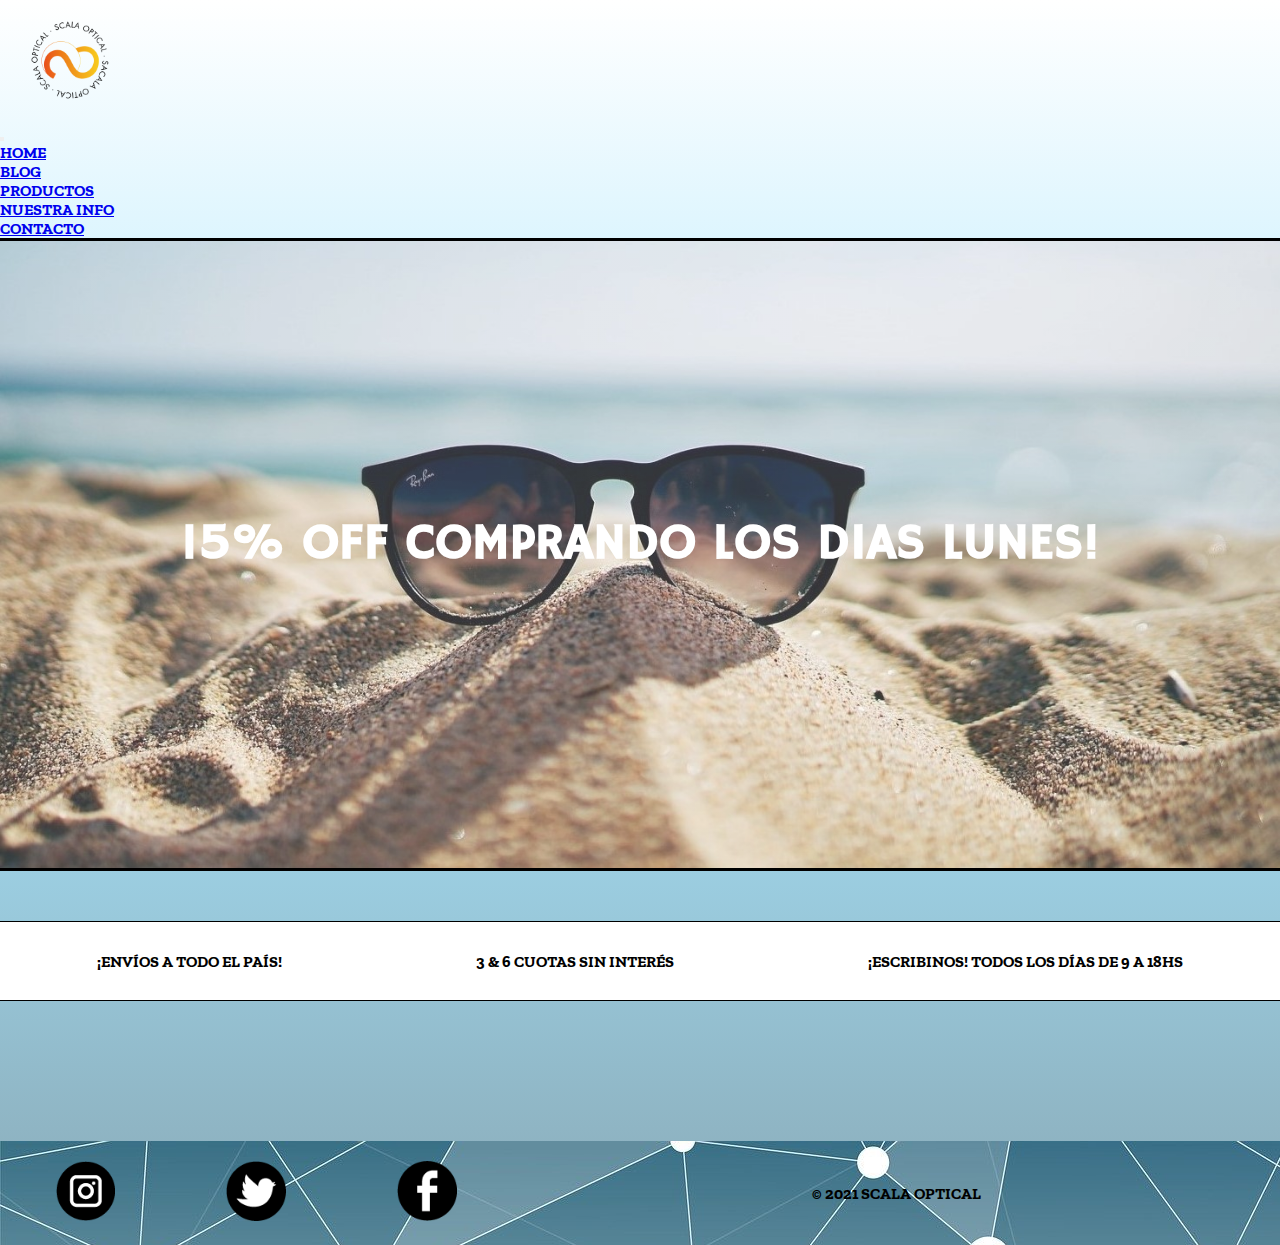
<file: index.html>
<!DOCTYPE html>
<html lang="en">

<head>
    <meta charset="UTF-8">
    <meta http-equiv="X-UA-Compatible" content="IE=edge">
    <meta name="viewport" content="width=device-width, initial-scale=1.0">
    <meta name="description" content="Sitio Web De Optical, Una Tienda De Lentes De Sol Con Los Mejores Precios Del Mercado">
    <meta name="keywords" content="ANTEOJOS, LENTES, SCALA LENTES">
    <title>Scala Optical Inicio</title>
    <link href="https://cdn.jsdelivr.net/npm/bootstrap@5.1.3/dist/css/bootstrap.min.css" rel="stylesheet" integrity="sha384-1BmE4kWBq78iYhFldvKuhfTAU6auU8tT94WrHftjDbrCEXSU1oBoqyl2QvZ6jIW3" crossorigin="anonymous">
    <link rel="stylesheet" href="./scss/estilos.css">
    <link rel="preconnect" href="https://fonts.googleapis.com">
    <link rel="preconnect" href="https://fonts.gstatic.com" crossorigin>
    <link href="https://fonts.googleapis.com/css2?family=Zilla+Slab:wght@500&display=swap" rel="stylesheet">
    <link rel="preconnect" href="https://fonts.googleapis.com">
    <link rel="preconnect" href="https://fonts.gstatic.com" crossorigin>
    <link href="https://fonts.googleapis.com/css2?family=Hammersmith+One&display=swap" rel="stylesheet">
    <link rel="icon" href="imagenes/faviconScalaOptical.ico">

</head>

<body>
    <header class="header__index">
        <nav class="navbar navbar-expand-lg navbar-light">
            <div class="container-fluid">
                <a class="navbar-brand" href="./index.html">
                    <img src="./imagenes/scala-optical3.png" alt="" height="120" width="120">
                </a>
            </div>
            <button class="navbar-toggler" type="button" data-bs-toggle="collapse" data-bs-target="#navbarNav" aria-controls="navbarNav" aria-expanded="false" aria-label="Toggle navigation">
                <span class="navbar-toggler-icon"></span>
            </button>
            <div class="collapse navbar-collapse justify-content-end" id="navbarNav">
                <ul class="navbar-nav">
                    <li class="nav-item">
                        <a class="nav-link active m-3" aria-current="page" href="./index.html">Home</a>
                    </li>
                    <li class="nav-item">
                        <a class="nav-link m-3" href="./paginas/blog.html">Blog</a>
                    </li>
                    <li class="nav-item">
                        <a class="nav-link m-3" href="./paginas/productos.html">Productos</a>
                    </li>
                    <li class="nav-item">
                        <a class="nav-link m-3" href="./paginas/nosotros.html">nuestra info</a>
                    </li>
                    <li class="nav-item">
                        <a class="nav-link m-3" href="./paginas/contacto.html">Contacto</a>
                    </li>
                </ul>
            </div>
        </nav>
    </header>

    <main class="main__index ">
        <section class="promo__index">
            <h2>
                15% off comprando los dias lunes!
            </h2>
        </section>

        <div>
            <p>¡Envíos a todo el país! </p>
            <p>3 & 6 cuotas sin interés </p>
            <p>¡Escribinos! Todos los días de 9 a 18hs</p>
        </div>


    </main>

    <footer>
        <!--PADRE DE H3 Y SECTIONS -->
        <div class="iconos__redes">
            <a href="https://www.instagram.com/tobiasargain/ " target="_blank "><img src="./imagenes/logoInstagram.png" alt=""></a>
            <a href="https://twitter.com/tobiaasargain " target="_blank "><img src="./imagenes/logoTwitter.png" alt=""></a>
            <a href="https://www.facebook.com/t.a.334" target="_blank "><img src="./imagenes/logoFacebook.png" alt=""></a>
        </div>
        <div class="texto__footer ">
            <!-- <p>Desarrollado por Tobías Argaín</p> -->
            <p>© 2021 scala optical</p>
        </div>
    </footer>
    <script src="https://cdn.jsdelivr.net/npm/bootstrap@5.1.3/dist/js/bootstrap.bundle.min.js " integrity="sha384-ka7Sk0Gln4gmtz2MlQnikT1wXgYsOg+OMhuP+IlRH9sENBO0LRn5q+8nbTov4+1p " crossorigin="anonymous "></script>
</body>

</html>
</file>
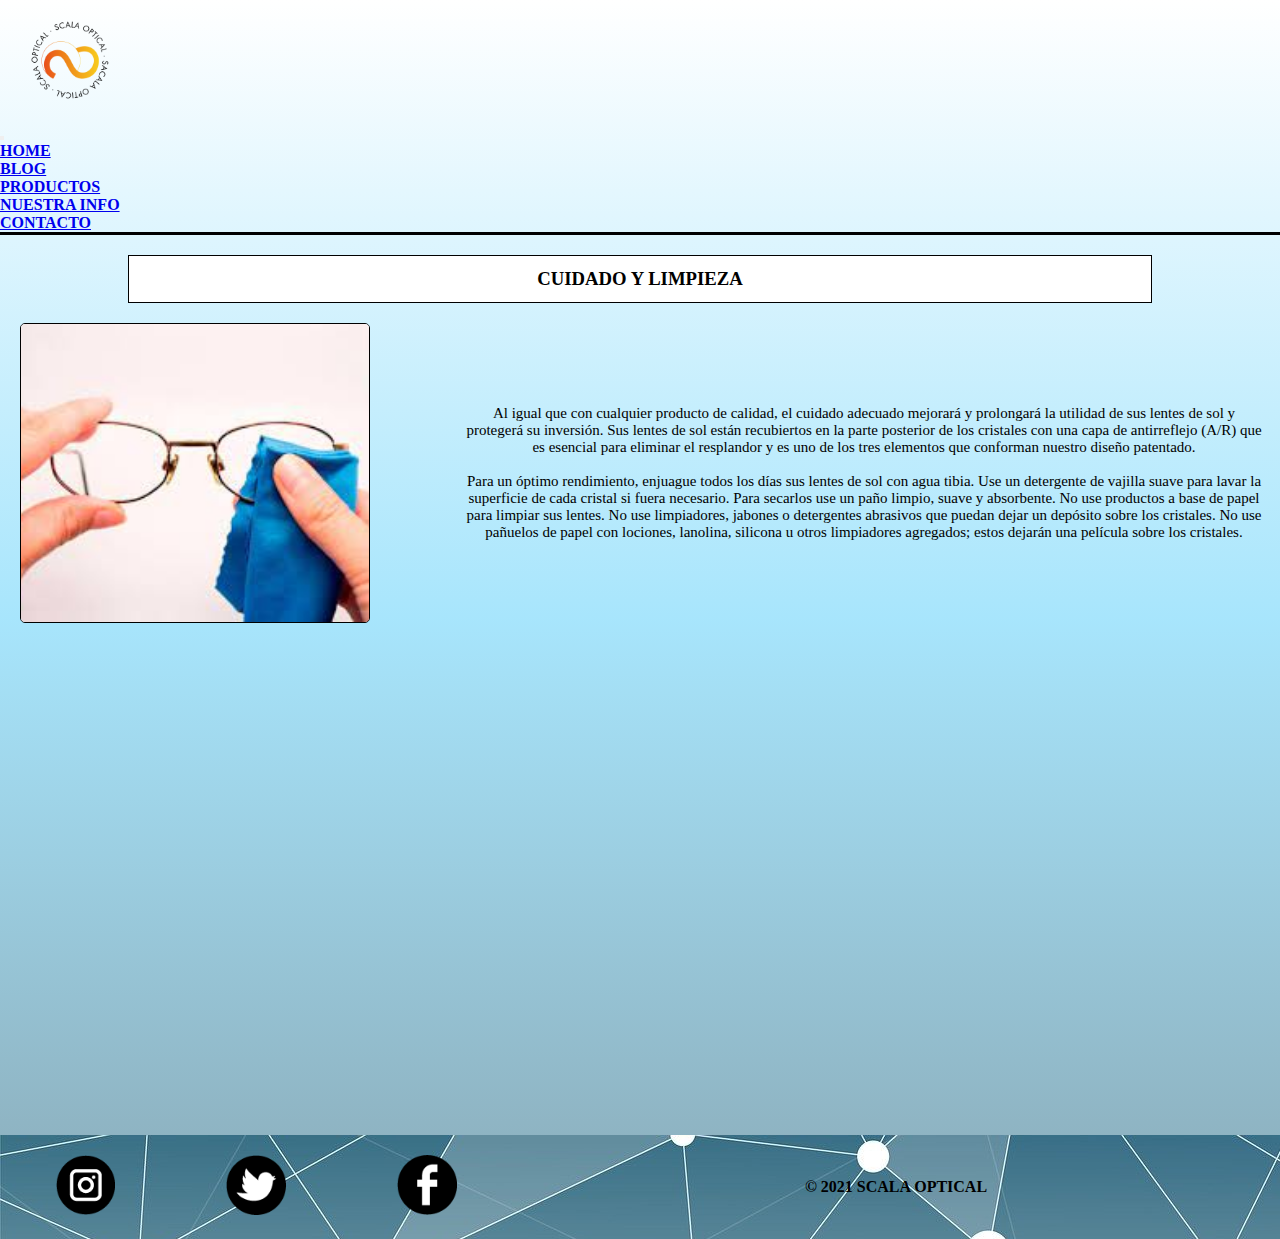
<file: paginas/blog.html>
<!DOCTYPE html>
<html lang="en">

<head>
    <meta charset="UTF-8">
    <meta http-equiv="X-UA-Compatible" content="IE=edge">
    <meta name="viewport" content="width=device-width, initial-scale=1.0">
    <title>Scala Lentes Blog</title>
    <link href="https://cdn.jsdelivr.net/npm/bootstrap@5.1.3/dist/css/bootstrap.min.css" rel="stylesheet" integrity="sha384-1BmE4kWBq78iYhFldvKuhfTAU6auU8tT94WrHftjDbrCEXSU1oBoqyl2QvZ6jIW3" crossorigin="anonymous">
    <link rel="stylesheet" href="../scss/estilos.css">
    <link rel="icon" href="../imagenes/faviconScalaOptical.ico">
</head>

<body class="body__blog">
    <header>
        <nav class="navbar navbar-expand-lg navbar-light">
            <div class="container-fluid">
                <a class="navbar-brand" href="../index.html">
                    <img src="../imagenes/scala-optical3.png" alt="" height="120" width="120">
                </a>
            </div>
            <button class="navbar-toggler" type="button" data-bs-toggle="collapse" data-bs-target="#navbarNav" aria-controls="navbarNav" aria-expanded="false" aria-label="Toggle navigation">
                <span class="navbar-toggler-icon"></span>
            </button>
            <div class="collapse navbar-collapse justify-content-end" id="navbarNav">
                <ul class="navbar-nav">
                    <li class="nav-item">
                        <a class="nav-link m-3" aria-current="page" href="../index.html">Home</a>
                    </li>
                    <li class="nav-item">
                        <a class="nav-link active m-3" href="../paginas/blog.html">Blog</a>
                    </li>
                    <li class="nav-item">
                        <a class="nav-link m-3" href="../paginas/productos.html">Productos</a>
                    </li>
                    <li class="nav-item">
                        <a class="nav-link m-3" href="../paginas/nosotros.html">nuestra info</a>
                    </li>
                    <li class="nav-item">
                        <a class="nav-link m-3" href="../paginas/contacto.html">Contacto</a>
                    </li>
                </ul>
            </div>
        </nav>
    </header>
    <main class="main__blog">
        <h3>Cuidado y limpieza</h3>
        <section class="gridAreas__blog">
            <img src="../imagenes/limpiezaLentes.jfif" alt="" class="img-blog">
            <p class="parrafo-blog">Al igual que con cualquier producto de calidad, el cuidado adecuado mejorará y prolongará la utilidad de sus lentes de sol y protegerá su inversión. Sus lentes de sol están recubiertos en la parte posterior de los cristales con una capa de
                antirreflejo (A/R) que es esencial para eliminar el resplandor y es uno de los tres elementos que conforman nuestro diseño patentado. <br> <br> Para un óptimo rendimiento, enjuague todos los días sus lentes de sol con agua tibia. Use un detergente
                de vajilla suave para lavar la superficie de cada cristal si fuera necesario. Para secarlos use un paño limpio, suave y absorbente. No use productos a base de papel para limpiar sus lentes. No use limpiadores, jabones o detergentes abrasivos
                que puedan dejar un depósito sobre los cristales. No use pañuelos de papel con lociones, lanolina, silicona u otros limpiadores agregados; estos dejarán una película sobre los cristales.</p>
        </section>
    </main>
    <footer>
        <div class="iconos__redes">
            <a href="https://www.instagram.com/tobiasargain/ " target="_blank "><img src="../imagenes/logoInstagram.png" alt=""></a>
            <a href="https://twitter.com/tobiaasargain " target="_blank "><img src="../imagenes/logoTwitter.png" alt=""></a>
            <a href="https://www.facebook.com/t.a.334 " target="_blank "><img src="../imagenes/logoFacebook.png" alt=""></a>
        </div>
        <div class="texto__footer ">
            <p>© 2021 scala optical</p>
        </div>
    </footer>
    <script src="https://cdn.jsdelivr.net/npm/bootstrap@5.1.3/dist/js/bootstrap.bundle.min.js " integrity="sha384-ka7Sk0Gln4gmtz2MlQnikT1wXgYsOg+OMhuP+IlRH9sENBO0LRn5q+8nbTov4+1p " crossorigin="anonymous "></script>

</body>


</html>
</file>
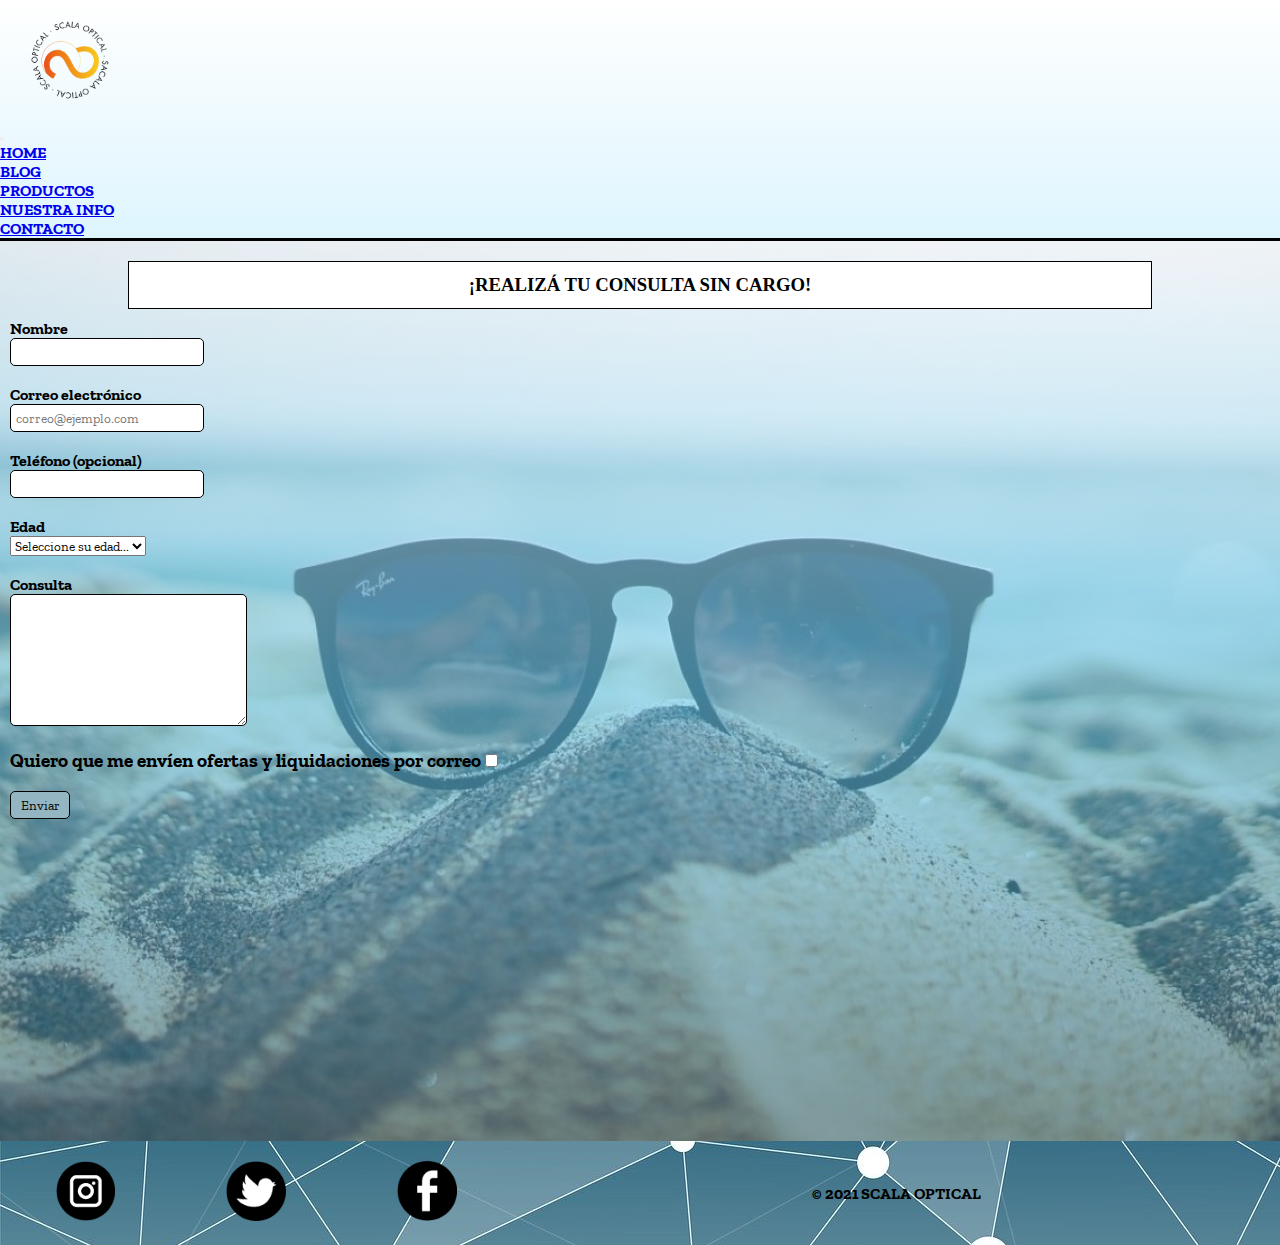
<file: paginas/contacto.html>
<!DOCTYPE html>
<html lang="en">

<head>
    <meta charset="UTF-8">
    <meta http-equiv="X-UA-Compatible" content="IE=edge">
    <meta name="viewport" content="width=device-width, initial-scale=1.0">
    <title>Scala Optical Contacto</title>
    <link href="https://cdn.jsdelivr.net/npm/bootstrap@5.1.3/dist/css/bootstrap.min.css" rel="stylesheet" integrity="sha384-1BmE4kWBq78iYhFldvKuhfTAU6auU8tT94WrHftjDbrCEXSU1oBoqyl2QvZ6jIW3" crossorigin="anonymous">
    <link rel="stylesheet" href="../scss/estilos.css">
    <link rel="preconnect" href="https://fonts.googleapis.com">
    <link rel="preconnect" href="https://fonts.gstatic.com" crossorigin>
    <link href="https://fonts.googleapis.com/css2?family=Zilla+Slab:wght@500&display=swap" rel="stylesheet">
    <link rel="icon" href="../imagenes/faviconScalaOptical.ico">
    <script defer src="../main.js"></script>
</head>

<body class="body__contacto">
    <header>
        <nav class="navbar navbar-expand-lg navbar-light">
            <div class="container-fluid">
                <a class="navbar-brand" href="../index.html">
                    <img src="../imagenes/scala-optical3.png" alt="" height="120" width="120">
                </a>
            </div>
            <button class="navbar-toggler" type="button" data-bs-toggle="collapse" data-bs-target="#navbarNav" aria-controls="navbarNav" aria-expanded="false" aria-label="Toggle navigation">
                <span class="navbar-toggler-icon"></span>
            </button>
            <div class="collapse navbar-collapse justify-content-end" id="navbarNav">
                <ul class="navbar-nav">
                    <li class="nav-item">
                        <a class="nav-link m-3" aria-current="page" href="../index.html">Home</a>
                    </li>
                    <li class="nav-item">
                        <a class="nav-link m-3" href="../paginas/blog.html">Blog</a>
                    </li>
                    <li class="nav-item">
                        <a class="nav-link m-3" href="../paginas/productos.html">Productos</a>
                    </li>
                    <li class="nav-item">
                        <a class="nav-link m-3" href="../paginas/nosotros.html">nuestra info</a>
                    </li>
                    <li class="nav-item">
                        <a class="nav-link active m-3" href="../paginas/contacto.html">Contacto</a>
                    </li>
                </ul>
            </div>
        </nav>
    </header>
    <main class="main__contacto">
        <h3>¡Realizá tu consulta sin cargo!</h3>
        <form action="" method="POST" id="myform">
            <label for="nombre">Nombre</label>
            <input type="text" name="nombre" id="nombre" required>
            <br>
            <br>
            <label for="mail">Correo electrónico</label>
            <input type="email" name="mail" id="mail" required placeholder="correo@ejemplo.com">
            <br>
            <br>
            <label for="telefono">Teléfono (opcional)</label>
            <input type="tel" name="telefono" id="telefono" required>
            <br>
            <br>
            <label for="edad">Edad</label>
            <select name="edad" id="edad">
                <option value="seleccione">Seleccione su edad...</option>
                <option value="menor">Menor a 18 años</option>
                <option value="mayor">Entre 18 y 40 años</option>
                <option value="grande">Mayor a 40 años</option>
            </select>
            <br>
            <br>
            <label for="consulta">Consulta</label>
            <textarea name="consulta" id="consulta" cols="30" rows="8"></textarea>
            <br>
            <br>
            <div class="quiero">Quiero que me envíen ofertas y liquidaciones por correo</div>
            <input type="checkbox" name="quiero" value="1">
            <br>
            <br>
            <input type="submit" value="Enviar" class="enviar">
        </form>
    </main>

    <footer>
        <div class="iconos__redes">
            <a href="https://www.instagram.com/tobiasargain/ " target="_blank "><img src="../imagenes/logoInstagram.png" alt=""></a>
            <a href="https://twitter.com/tobiaasargain " target="_blank "><img src="../imagenes/logoTwitter.png" alt=""></a>
            <a href="https://www.facebook.com/t.a.334" target="_blank "><img src="../imagenes/logoFacebook.png" alt=""></a>
        </div>
        <div class="texto__footer ">
            <p>© 2021 scala optical</p>
        </div>
    </footer>
    <script src="https://cdn.jsdelivr.net/npm/bootstrap@5.1.3/dist/js/bootstrap.bundle.min.js " integrity="sha384-ka7Sk0Gln4gmtz2MlQnikT1wXgYsOg+OMhuP+IlRH9sENBO0LRn5q+8nbTov4+1p " crossorigin="anonymous "></script>
</body>

</html>
</file>
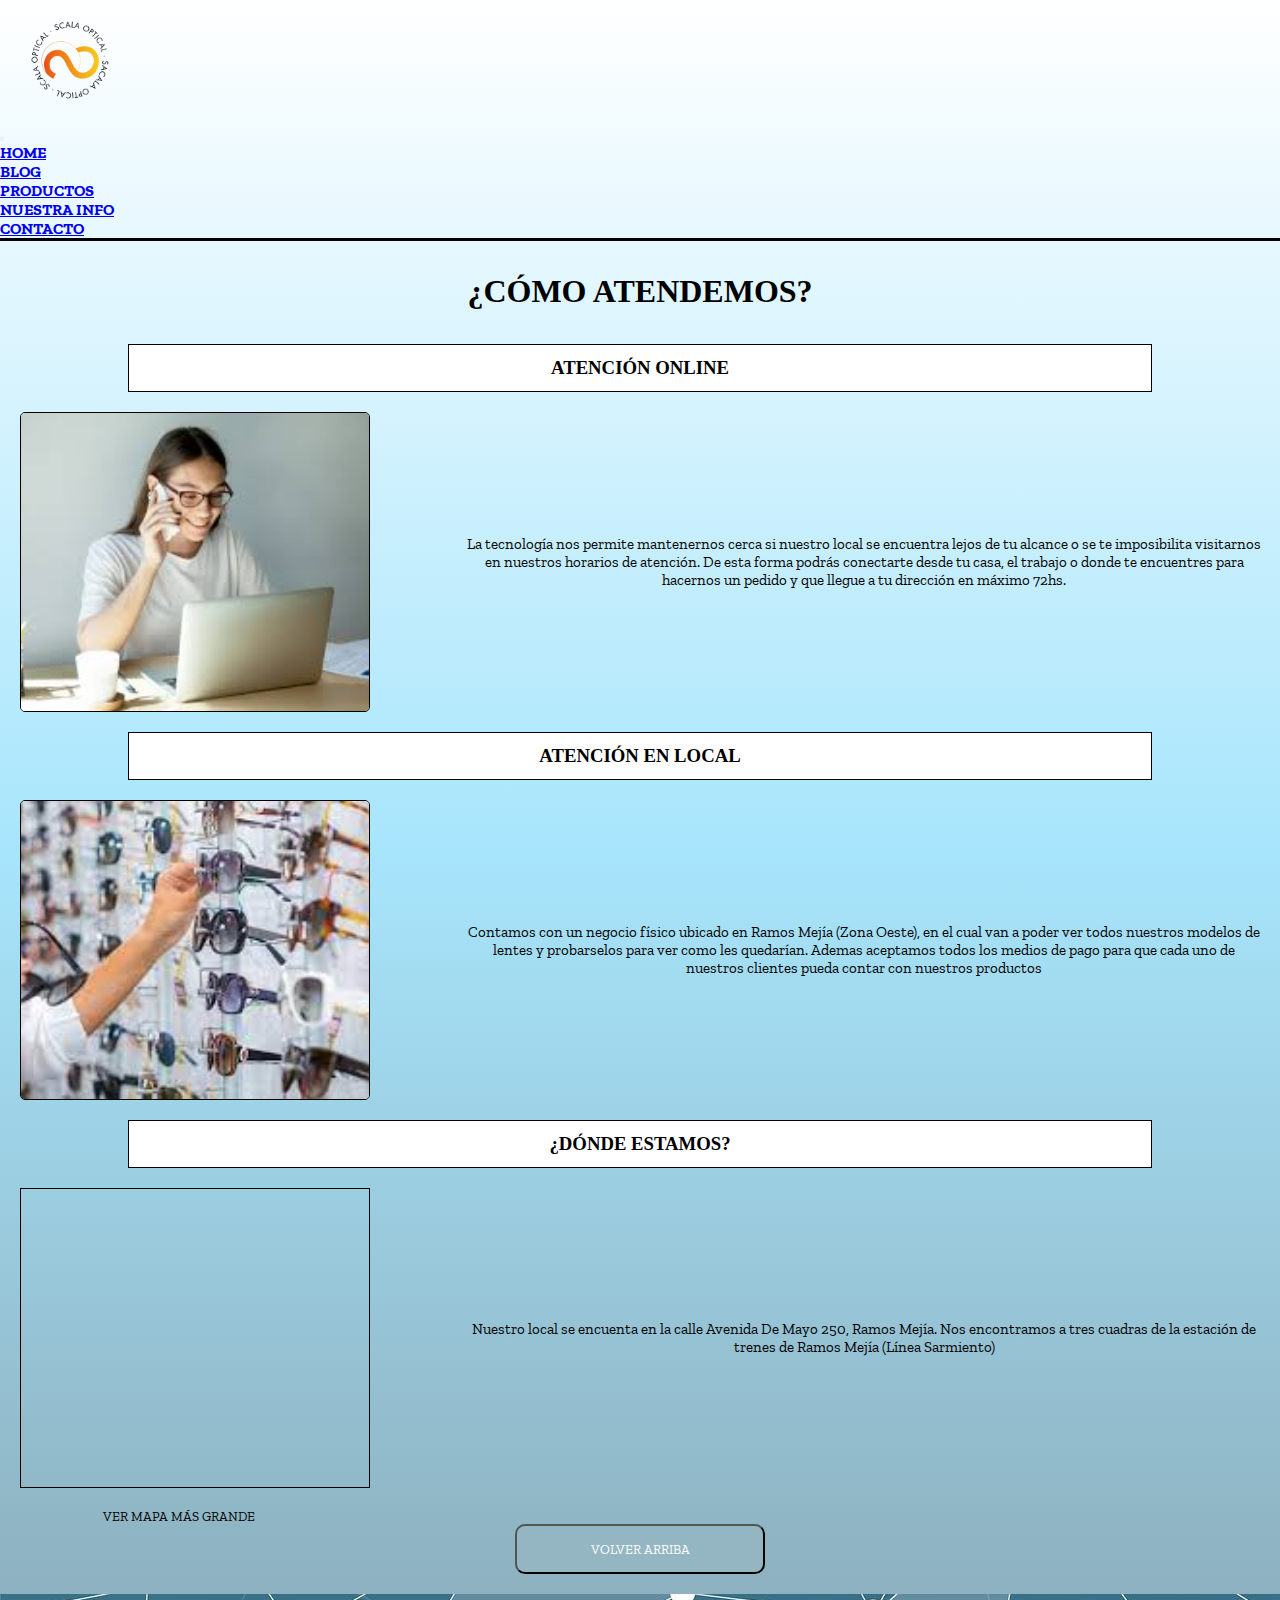
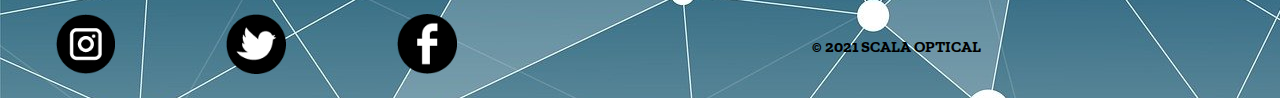
<file: paginas/nosotros.html>
<!DOCTYPE html>
<html lang="en">

<head>
    <meta charset="UTF-8">
    <meta http-equiv="X-UA-Compatible" content="IE=edge">
    <meta name="viewport" content="width=device-width, initial-scale=1.0">
    <title>Scala Optical Nosotros</title>
    <link rel="preconnect" href="https://fonts.googleapis.com">
    <link rel="preconnect" href="https://fonts.gstatic.com" crossorigin>
    <link href="https://fonts.googleapis.com/css2?family=Zilla+Slab:wght@500&display=swap" rel="stylesheet">
    <link href="https://cdn.jsdelivr.net/npm/bootstrap@5.1.3/dist/css/bootstrap.min.css" rel="stylesheet" integrity="sha384-1BmE4kWBq78iYhFldvKuhfTAU6auU8tT94WrHftjDbrCEXSU1oBoqyl2QvZ6jIW3" crossorigin="anonymous">
    <link rel="stylesheet" href="../scss/estilos.css">
    <link rel="icon" href="../imagenes/faviconScalaOptical.ico">
</head>

<body>
    <header>
        <nav class="navbar navbar-expand-lg navbar-light">
            <div class="container-fluid">
                <a class="navbar-brand" href="../index.html">
                    <img src="../imagenes/scala-optical3.png" alt="" height="120" width="120">
                </a>
            </div>
            <button class="navbar-toggler" type="button" data-bs-toggle="collapse" data-bs-target="#navbarNav" aria-controls="navbarNav" aria-expanded="false" aria-label="Toggle navigation">
                <span class="navbar-toggler-icon"></span>
            </button>
            <div class="collapse navbar-collapse justify-content-end" id="navbarNav">
                <ul class="navbar-nav">
                    <li class="nav-item">
                        <a class="nav-link m-3" aria-current="page" href="../index.html">Home</a>
                    </li>
                    <li class="nav-item">
                        <a class="nav-link m-3" href="../paginas/blog.html">Blog</a>
                    </li>
                    <li class="nav-item">
                        <a class="nav-link m-3" href="../paginas/productos.html">Productos</a>
                    </li>
                    <li class="nav-item">
                        <a class="nav-link active m-3" href="../paginas/nosotros.html">nuestra info</a>
                    </li>
                    <li class="nav-item">
                        <a class="nav-link m-3" href="../paginas/contacto.html">Contacto</a>
                    </li>
                </ul>
            </div>
        </nav>
    </header>

    <main class="main__nosotros">
        <h1>¿Cómo atendemos?</h1>
        <h3>Atención online</h3>
        <section class="gridAreas1__nosotros">
            <img src="../imagenes/atencionOnline.jfif" alt="" class="img1-nosotros">
            <p class="parrafo1-nosotros">La tecnología nos permite mantenernos cerca si nuestro local se encuentra lejos de tu alcance o se te imposibilita visitarnos en nuestros horarios de atención. De esta forma podrás conectarte desde tu casa, el trabajo o donde te encuentres
                para hacernos un pedido y que llegue a tu dirección en máximo 72hs. </p>
        </section>

        <h3>Atención en local</h3>
        <section class="gridAreas2__nosotros">
            <img src="../imagenes/atencionLocal.jfif" alt="" class="img2-nosotros">
            <p class="parrafo2-nosotros">Contamos con un negocio físico ubicado en Ramos Mejía (Zona Oeste), en el cual van a poder ver todos nuestros modelos de lentes y probarselos para ver como les quedarían. Ademas aceptamos todos los medios de pago para que cada uno de nuestros
                clientes pueda contar con nuestros productos</p>
        </section>
        <h3>¿Dónde estamos?</h3>
        <section class="gridAreas3__nosotros">
            <iframe width="425" height="350" frameborder="0" scrolling="no" marginheight="0" marginwidth="0" src="https://www.openstreetmap.org/export/embed.html?bbox=-58.566446900367744%2C-34.64377407021087%2C-58.564392328262336%2C-34.64244565054404&amp;layer=mapnik" class="iframe-nosotros"></iframe>
            <p class="parrafo3-nosotros">Nuestro local se encuenta en la calle Avenida De Mayo 250, Ramos Mejía. Nos encontramos a tres cuadras de la estación de trenes de Ramos Mejía (Línea Sarmiento)</p>
            <small class="masGrande-nosotros"><a href="https://www.openstreetmap.org/#map=19/-34.64311/-58.56542">Ver mapa más grande</a></small>
        </section>
        <nav class="boton">
            <button><a href="#">Volver arriba</a></button>
        </nav>

    </main>

    <footer>
        <div class="iconos__redes">
            <a href="https://www.instagram.com/tobiasargain/ " target="_blank "><img src="../imagenes/logoInstagram.png" alt=""></a>
            <a href="https://twitter.com/tobiaasargain " target="_blank "><img src="../imagenes/logoTwitter.png" alt=""></a>
            <a href="https://www.facebook.com/t.a.334" target="_blank "><img src="../imagenes/logoFacebook.png" alt=""></a>
        </div>
        <div class="texto__footer ">
            <p>© 2021 scala optical</p>
        </div>
    </footer>
    <script src="https://cdn.jsdelivr.net/npm/bootstrap@5.1.3/dist/js/bootstrap.bundle.min.js " integrity="sha384-ka7Sk0Gln4gmtz2MlQnikT1wXgYsOg+OMhuP+IlRH9sENBO0LRn5q+8nbTov4+1p " crossorigin="anonymous "></script>
</body>

</html>
</file>
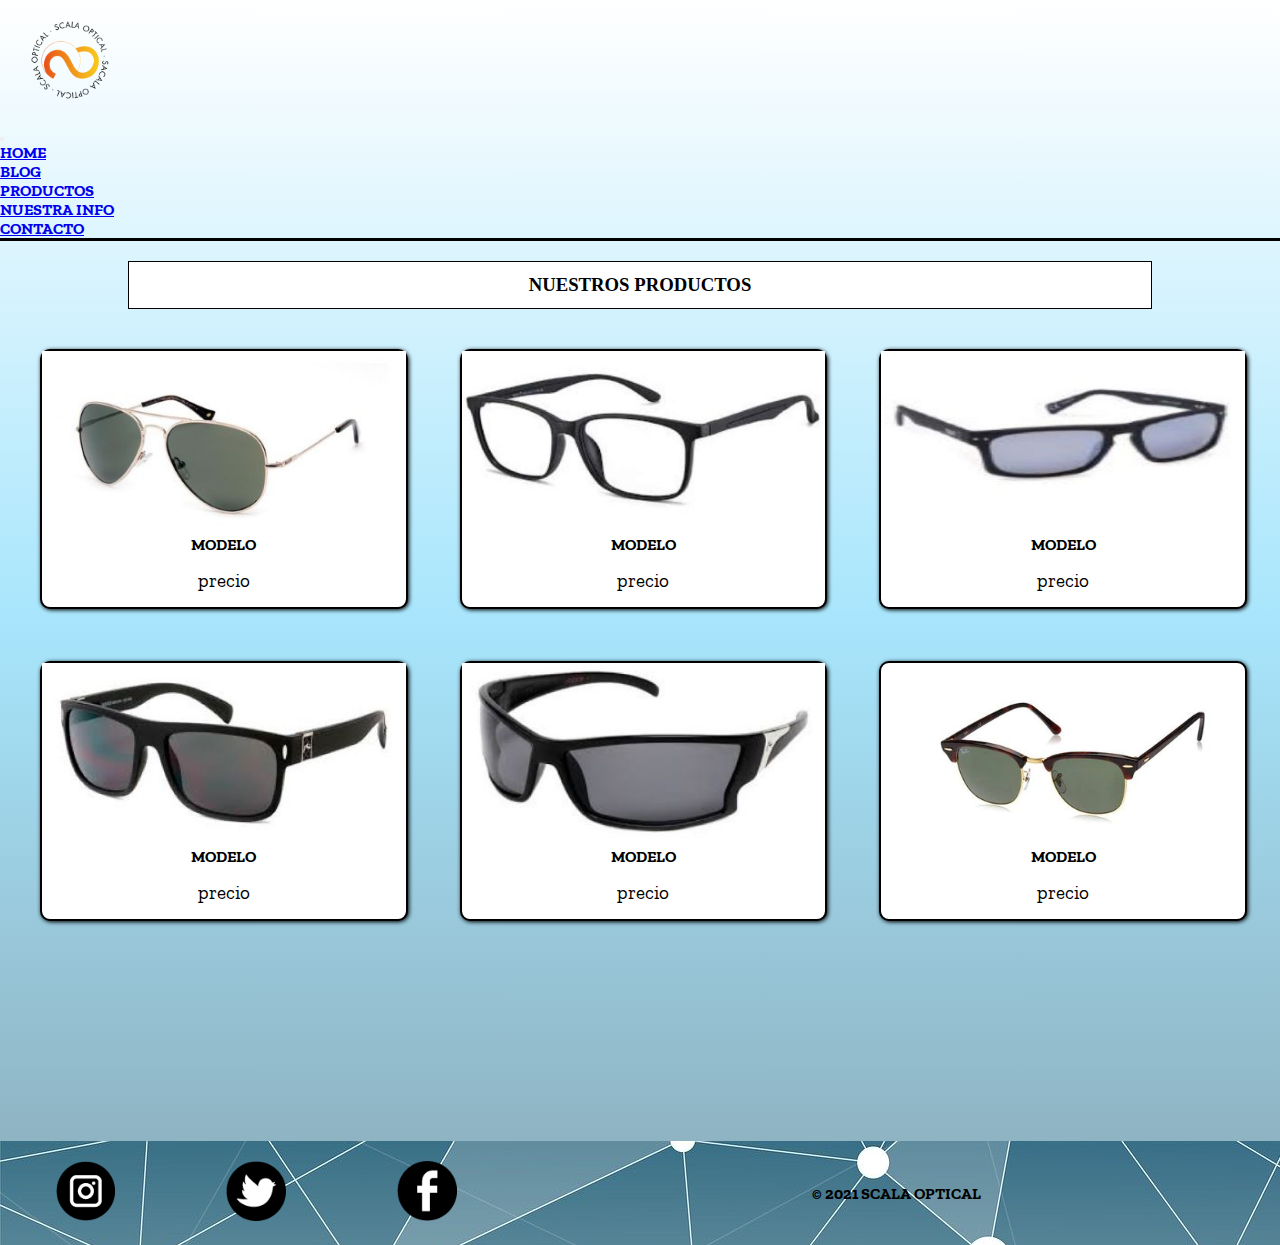
<file: paginas/productos.html>
<!DOCTYPE html>
<html lang="en">

<head>
    <meta charset="UTF-8">
    <meta http-equiv="X-UA-Compatible" content="IE=edge">
    <meta name="viewport" content="width=device-width, initial-scale=1.0">
    <title>Scala Optical Productos</title>
    <link rel="preconnect" href="https://fonts.googleapis.com">
    <link rel="preconnect" href="https://fonts.gstatic.com" crossorigin>
    <link href="https://fonts.googleapis.com/css2?family=Zilla+Slab:wght@500&display=swap" rel="stylesheet">
    <link href="https://cdn.jsdelivr.net/npm/bootstrap@5.1.3/dist/css/bootstrap.min.css" rel="stylesheet" integrity="sha384-1BmE4kWBq78iYhFldvKuhfTAU6auU8tT94WrHftjDbrCEXSU1oBoqyl2QvZ6jIW3" crossorigin="anonymous">
    <link rel="stylesheet" href="../scss/estilos.css">
    <link rel="icon" href="../imagenes/faviconScalaOptical.ico">
</head>

<body>
    <header>
        <nav class="navbar navbar-expand-lg navbar-light">
            <div class="container-fluid">
                <a class="navbar-brand" href="../index.html">
                    <img src="../imagenes/scala-optical3.png" alt="" height="120" width="120">
                </a>
            </div>
            <button class="navbar-toggler" type="button" data-bs-toggle="collapse" data-bs-target="#navbarNav" aria-controls="navbarNav" aria-expanded="false" aria-label="Toggle navigation">
                <span class="navbar-toggler-icon"></span>
            </button>
            <div class="collapse navbar-collapse justify-content-end" id="navbarNav">
                <ul class="navbar-nav">
                    <li class="nav-item">
                        <a class="nav-link m-3" aria-current="page" href="../index.html">Home</a>
                    </li>
                    <li class="nav-item">
                        <a class="nav-link m-3" href="../paginas/blog.html">Blog</a>
                    </li>
                    <li class="nav-item">
                        <a class="nav-link active m-3" href="../paginas/productos.html">Productos</a>
                    </li>
                    <li class="nav-item">
                        <a class="nav-link m-3" href="../paginas/nosotros.html">nuestra info</a>
                    </li>
                    <li class="nav-item">
                        <a class="nav-link m-3" href="../paginas/contacto.html">Contacto</a>
                    </li>
                </ul>
            </div>
        </nav>
    </header>
    <main class="main__productos">
        <section class="productos">
            <h3>Nuestros productos</h3>
            <div class="div__productos">
                <div class="producto__container">
                    <img src="../imagenes/modelo-lentes3.jpg" alt="">
                    <h4>modelo</h4>
                    <p>precio</p>
                </div>
                <div class="producto__container">
                    <img src="../imagenes/modelo-lentes4(2).jpg" alt="">
                    <h4>modelo</h4>
                    <p>precio</p>
                </div>
                <div class="producto__container">
                    <img src="../imagenes/modelo-lentes5(2).jpg" alt="">
                    <h4>modelo</h4>
                    <p>precio</p>
                </div>
                <div class="producto__container">
                    <img src="../imagenes/modelo-lentes6(2).jpg" alt="">
                    <h4>modelo</h4>
                    <p>precio</p>
                </div>
                <div class="producto__container">
                    <img src="../imagenes/modelo-lentes8(2).jpg" alt="">
                    <h4>modelo</h4>
                    <p>precio</p>
                </div>
                <div class="producto__container">
                    <img src="../imagenes/modelo-lentes7.jpg" alt="">
                    <h4>modelo</h4>
                    <p>precio</p>
                </div>
            </div>
        </section>
    </main>
    <footer>
        <div class="iconos__redes">
            <a href="https://www.instagram.com/tobiasargain/ " target="_blank "><img src="../imagenes/logoInstagram.png" alt=""></a>
            <a href="https://twitter.com/tobiaasargain " target="_blank "><img src="../imagenes/logoTwitter.png" alt=""></a>
            <a href="https://www.facebook.com/t.a.334 " target="_blank "><img src="../imagenes/logoFacebook.png" alt=""></a>
        </div>
        <div class="texto__footer ">
            <p>© 2021 scala optical</p>
        </div>
    </footer>
    <script src="https://cdn.jsdelivr.net/npm/bootstrap@5.1.3/dist/js/bootstrap.bundle.min.js " integrity="sha384-ka7Sk0Gln4gmtz2MlQnikT1wXgYsOg+OMhuP+IlRH9sENBO0LRn5q+8nbTov4+1p " crossorigin="anonymous "></script>
</body>

</html>
</file>
<file: scss/estilos.css>
* {
  padding: 0px;
  margin: 0px;
  -webkit-box-sizing: border-box;
          box-sizing: border-box;
  font-family: 'Zilla Slab', serif;
}

a {
  text-transform: uppercase;
}

body {
  background: #2980B9;
  /* fallback for old browsers */
  /* Chrome 10-25, Safari 5.1-6 */
  background: -webkit-gradient(linear, left top, left bottom, from(rgba(255, 255, 255, 0.6)), color-stop(rgba(109, 212, 250, 0.6)), to(rgba(59, 113, 135, 0.6)));
  background: linear-gradient(to bottom, rgba(255, 255, 255, 0.6), rgba(109, 212, 250, 0.6), rgba(59, 113, 135, 0.6));
  /* W3C, IE 10+/ Edge, Firefox 16+, Chrome 26+, Opera 12+, Safari 7+ */
}

h1,
h2,
h3 {
  color: black;
  font-family: 'Times New Roman', serif;
  padding: 12px;
  margin-bottom: 22px;
  text-transform: uppercase;
  text-align: center;
}

p {
  margin: 15px;
  color: black;
}

main {
  padding: 20px 0;
  min-height: 100vh;
}

main h3 {
  background-color: white;
  border: solid 1px black;
  margin: 0 10vw;
}

/* INDEX.HTML */
.header__index {
  border-bottom: solid 3px  black;
}

.main__index {
  padding-top: 0;
}

.main__index .promo__index {
  -webkit-box-pack: center;
      -ms-flex-pack: center;
          justify-content: center;
  background-image: url(../imagenes/lentes9.jpg);
  background: -webkit-gradient(linear, left top, left bottom, from(rgba(255, 255, 255, 0.2)), to(rgba(255, 255, 255, 0.2))), url(../imagenes/lentes9.jpg);
  background: linear-gradient(rgba(255, 255, 255, 0.2), rgba(255, 255, 255, 0.2)), url(../imagenes/lentes9.jpg);
  background-size: cover;
  background-position: center;
  width: 100%;
  height: 70vh;
  padding: 0;
  display: -webkit-box;
  display: -ms-flexbox;
  display: flex;
  -webkit-box-align: center;
      -ms-flex-align: center;
          align-items: center;
  border-bottom: solid 3px black;
}

.main__index .promo__index h2 {
  text-align: center;
  font-size: 50px;
  color: white;
  font-family: 'Hammersmith One', sans-serif;
}

.main__index div {
  background-color: white;
  height: 80px;
  margin-top: 50px;
  display: -webkit-box;
  display: -ms-flexbox;
  display: flex;
  -ms-flex-pack: distribute;
      justify-content: space-around;
  -webkit-box-align: center;
      -ms-flex-align: center;
          align-items: center;
  border-top: solid 1px black;
  border-bottom: solid 1px black;
}

.main__index div p {
  color: black;
  font-weight: bold;
  text-transform: uppercase;
  padding: 0;
}

/* NOSOTROS.HTML */
.boton {
  text-align: center;
}

.boton a {
  padding: 16px;
  color: white;
  text-decoration: none;
}

.boton button {
  background-color: #94b6c2;
  height: 50px;
  width: 250px;
  border-radius: 10px;
}

.boton button:hover {
  background-color: #79939c;
}

.main__nosotros section {
  display: -ms-grid;
  display: grid;
  -webkit-box-align: center;
      -ms-flex-align: center;
          align-items: center;
  -ms-grid-columns: 35% 65%;
      grid-template-columns: 35% 65%;
}

.main__nosotros section img {
  margin: 20px;
  height: 300px;
  width: 350px;
  -o-object-fit: cover;
     object-fit: cover;
  border: solid 1px black;
  border-radius: 5px;
}

.main__nosotros section p {
  font-size: 15px;
  text-align: center;
}

.main__nosotros .gridAreas3__nosotros .iframe-nosotros {
  margin: 20px;
  height: 300px;
  width: 350px;
  -o-object-fit: cover;
     object-fit: cover;
  border: solid 1px black;
}

.main__nosotros .gridAreas3__nosotros .masGrande-nosotros {
  display: -ms-grid;
  display: grid;
  -webkit-box-pack: center;
      -ms-flex-pack: center;
          justify-content: center;
  width: 80%;
}

.main__nosotros .gridAreas3__nosotros .masGrande-nosotros a {
  text-decoration: none;
  color: black;
}

.main__nosotros .gridAreas3__nosotros .parrafo3__nosotros {
  grid-area: parrafo3;
}

/* PRODUCTOS.HTML */
.main__productos .div__productos {
  display: -ms-grid;
  display: grid;
  -webkit-box-align: center;
      -ms-flex-align: center;
          align-items: center;
  -ms-grid-columns: (1fr)[3];
      grid-template-columns: repeat(3, 1fr);
  gap: 2rem;
  margin: 30px;
}

.main__productos .div__productos div {
  background-color: white;
  -webkit-box-shadow: 1px 1px 4px #000003;
          box-shadow: 1px 1px 4px #000003;
  border: solid 2px black;
  border-radius: 10px;
  margin: 10px;
  text-align: center;
  -webkit-transition: all 0.3s ease;
  transition: all 0.3s ease;
}

.main__productos .div__productos div img {
  height: 180px;
  -o-object-fit: cover;
     object-fit: cover;
}

.main__productos .div__productos div h4 {
  text-transform: uppercase;
}

.main__productos .div__productos div p {
  font-size: 1.2rem;
}

.main__productos .div__productos div:hover {
  -webkit-transform: scale(1.05);
          transform: scale(1.05);
}

table {
  border: solid #435258;
  color: black;
  margin: 10px;
  padding: 5px;
}

table th {
  padding: 6px;
  color: white;
}

table td {
  padding: 6px;
  color: white;
}

/* CONTACTO.HMTL */
.main__contacto {
  background: #2980B9;
  /* fallback for old browsers */
  /* Chrome 10-25, Safari 5.1-6 */
  background: -webkit-gradient(linear, left top, left bottom, from(rgba(255, 255, 255, 0.6)), color-stop(rgba(109, 212, 250, 0.6)), to(rgba(59, 113, 135, 0.6))), url(../imagenes/lentes5.jpg);
  background: linear-gradient(to bottom, rgba(255, 255, 255, 0.6), rgba(109, 212, 250, 0.6), rgba(59, 113, 135, 0.6)), url(../imagenes/lentes5.jpg);
  /* W3C, IE 10+/ Edge, Firefox 16+, Chrome 26+, Opera 12+, Safari 7+ */
  background-size: cover;
  background-position: center;
}

label {
  display: block;
  font-family: 'Zilla Slab', serif;
  font-weight: bold;
}

input {
  padding: 5px;
  border-radius: 5px;
  border: solid 1px black;
}

textarea {
  padding: 5px;
  font-size: 0.8rem;
  border: solid 1px black;
  border-radius: 5px;
}

.quiero {
  display: inline-block;
  font-weight: bold;
  font-size: 1.2rem;
}

.enviar {
  width: 60px;
  background-color: #94b6c2;
  border: solid 1px black;
  border-radius: 5px;
}

form {
  padding: 10px;
}

footer {
  display: -ms-grid;
  display: grid;
  -ms-grid-columns: 40% 60%;
      grid-template-columns: 40% 60%;
  text-align: center;
  min-height: 6.5rem;
  background-image: url(../imagenes/fondo-footer.jpg);
}

footer .iconos__redes {
  display: -ms-grid;
  display: grid;
  -ms-grid-columns: (1fr)[3];
      grid-template-columns: repeat(3, 1fr);
  place-content: center;
}

footer .iconos__redes a img {
  height: 60px;
}

footer .texto__footer {
  display: -ms-grid;
  display: grid;
  place-content: center;
  text-transform: uppercase;
  font-weight: bold;
}

footer .texto__footer p {
  color: black;
}

header {
  border-bottom: solid 3px black;
}

header a {
  font-weight: bold;
}

header img {
  height: 100px;
  width: 120px;
  -o-object-fit: cover;
     object-fit: cover;
  -webkit-transition: all 1s;
  transition: all 1s;
}

header img:hover {
  height: 120px;
  width: 140px;
}

@media (max-width: 991.98px) {
  .main__blog h3 {
    margin-bottom: 2rem;
  }
  .main__blog .gridAreas__blog {
    -ms-grid-columns: (1fr)[1];
        grid-template-columns: repeat(1, 1fr);
  }
  .main__blog .gridAreas__blog img {
    margin-left: 10%;
    height: 100%;
    width: 80%;
  }
  .main__nosotros h3 {
    margin-bottom: 2rem;
  }
  .main__nosotros .gridAreas1__nosotros, .main__nosotros .gridAreas2__nosotros {
    -ms-grid-columns: (1fr)[1];
        grid-template-columns: repeat(1, 1fr);
  }
  .main__nosotros .gridAreas1__nosotros img, .main__nosotros .gridAreas2__nosotros img {
    margin-left: 10%;
    height: 100%;
    width: 80%;
  }
  .main__nosotros .gridAreas3__nosotros {
    -ms-grid-columns: (1fr)[1];
        grid-template-columns: repeat(1, 1fr);
  }
  .main__nosotros .gridAreas3__nosotros .iframe-nosotros {
    margin-left: 10%;
    height: 100%;
    width: 80%;
    border: solid 1px black;
  }
  .main__nosotros .gridAreas3__nosotros .masGrande-nosotros {
    margin: 1rem;
    width: 95%;
  }
  .main__nosotros .gridAreas3__nosotros .masGrande-nosotros a {
    text-align: center;
  }
}

@media (max-width: 768px) {
  .main__index .promo__index h2 {
    font-size: 35px;
  }
  .main__productos .div__productos {
    -ms-grid-columns: (1fr)[1];
        grid-template-columns: repeat(1, 1fr);
  }
}

@media (max-width: 512px) {
  .main__blog .gridAreas__blog img {
    margin-left: auto;
  }
  .main__index section h3 {
    font-size: 40px;
  }
  .main__index div {
    min-height: 120px;
  }
  footer {
    min-height: 220px;
    -ms-grid-columns: (1fr)[1];
        grid-template-columns: repeat(1, 1fr);
  }
  .main__productos .div__productos {
    -ms-grid-columns: (1fr)[1];
        grid-template-columns: repeat(1, 1fr);
  }
}

.main__blog section {
  display: -ms-grid;
  display: grid;
  -ms-grid-columns: 35% 65%;
      grid-template-columns: 35% 65%;
  -webkit-box-align: center;
      -ms-flex-align: center;
          align-items: center;
}

.main__blog section img {
  margin: 20px;
  height: 300px;
  width: 350px;
  -o-object-fit: cover;
     object-fit: cover;
  border: solid 1px black;
  border-radius: 5px;
}

.main__blog section p {
  font-size: 15px;
  text-align: center;
}
/*# sourceMappingURL=estilos.css.map */
</file>
